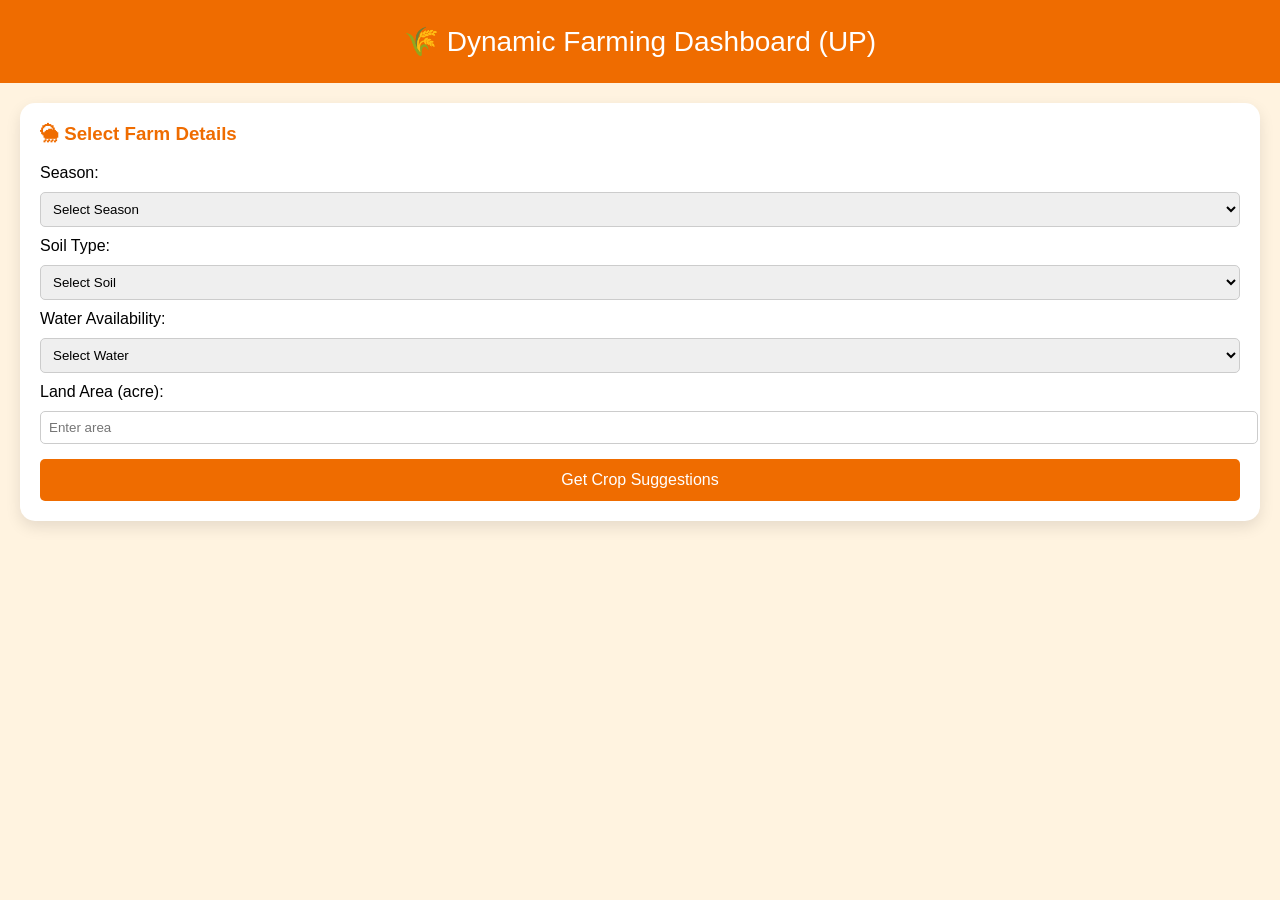
<file: index.html>
<!DOCTYPE html>
<html lang="en">
<head>
<meta charset="UTF-8">
<title>Dynamic Farming Dashboard 🌾</title>
<link rel="stylesheet" href="style.css">
</head>
<body>

<header>🌾 Dynamic Farming Dashboard (UP)</header>

<div class="container">

    <div class="card">
        <h3>🌦 Select Farm Details</h3>
        <label>Season:</label>
        <select id="season">
            <option value="">Select Season</option>
            <option value="kharif">Kharif</option>
            <option value="rabi">Rabi</option>
            <option value="zaid">Zaid</option>
        </select>

        <label>Soil Type:</label>
        <select id="soil">
            <option value="">Select Soil</option>
            <option value="loamy">Loamy</option>
            <option value="clay">Clay</option>
            <option value="sandy">Sandy</option>
        </select>

        <label>Water Availability:</label>
        <select id="water">
            <option value="">Select Water</option>
            <option value="high">High</option>
            <option value="medium">Medium</option>
            <option value="low">Low</option>
        </select>

        <label>Land Area (acre):</label>
        <input type="number" id="area" placeholder="Enter area">

        <button onclick="suggestCrops()">Get Crop Suggestions</button>
    </div>

</div>

<div class="container" id="crop-container">
    <!-- Suggested crops will appear here -->
</div>

<script src="script.js"></script>
</body>
</html>
</file>
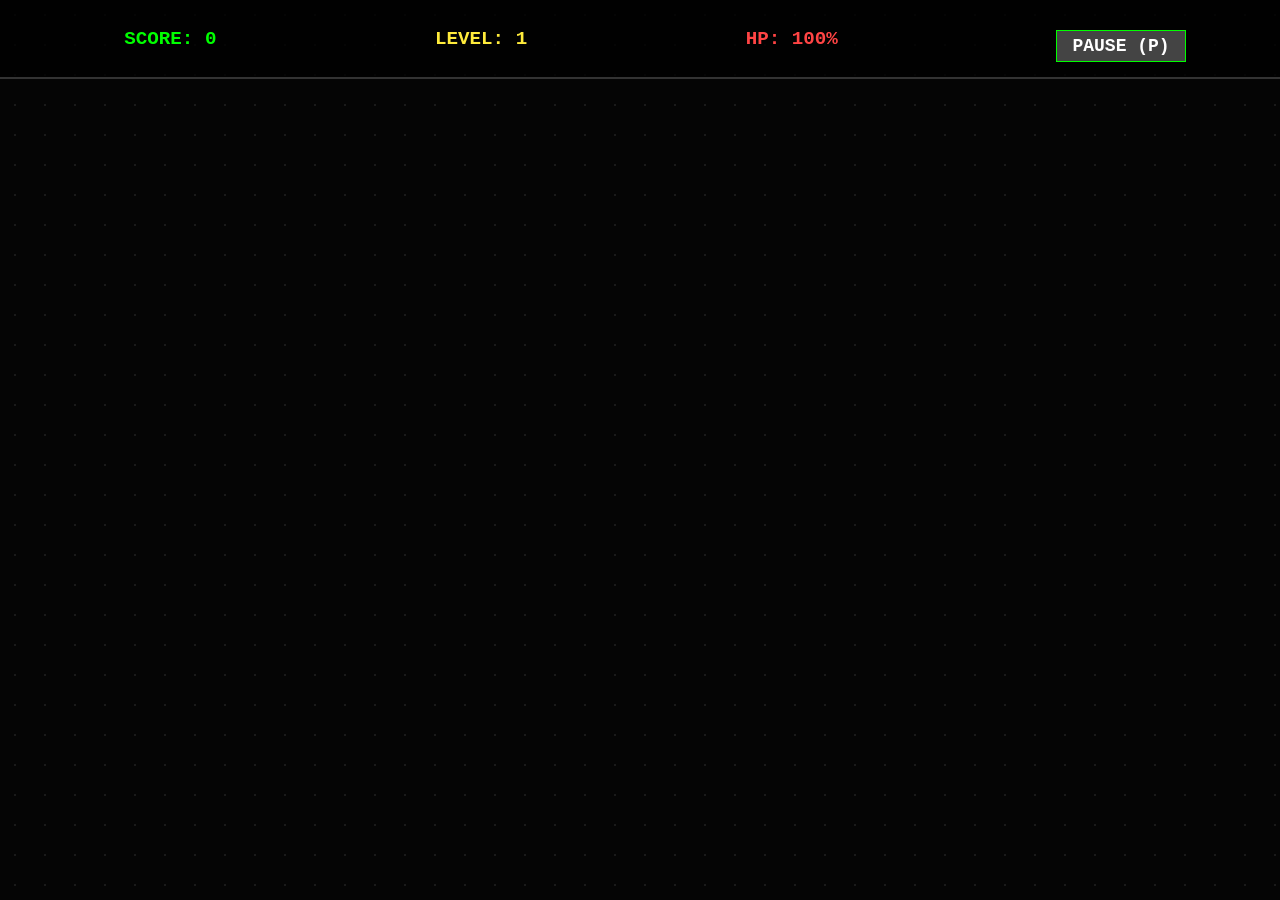
<file: first.html>
<!DOCTYPE html>
<html lang="en">
<head>
    <meta charset="UTF-8">
    <meta name="viewport" content="width=device-width, initial-scale=1.0">
    <title>BOMBER GAME ZONE</title>
    <style>
        body {
            margin: 0;
            padding: 0;
            background: #050505;
            color: #00ff00; 
            font-family: 'Courier New', Courier, monospace;
            overflow: hidden;
            user-select: none;
            /* CUSTOM TRISHUL CURSOR */
            cursor: url('data:image/svg+xml;utf8,<svg xmlns="http://www.w3.org/2000/svg" width="48" height="48" style="font-size:32px"><text y="32">🔱</text></svg>'), auto;
        }

        #hud {
            position: absolute;
            top: 0;
            width: 100%;
            display: flex;
            justify-content: space-around;
            align-items: center;
            padding: 15px;
            background: rgba(0, 0, 0, 0.8);
            border-bottom: 2px solid #333;
            z-index: 10;
        }

        .stat { font-size: 1.2rem; font-weight: bold; }
        #health-bar { color: #ff4444; }
        #level-tag { color: #ffeb3b; }

        #pause-btn {
            padding: 5px 15px;
            background: #444;
            color: white;
            border: 1px solid #00ff00;
            cursor: pointer;
            font-family: inherit;
        }

        #game-container {
            position: relative;
            width: 100vw;
            height: 100vh;
            background-image: radial-gradient(circle, #1a1a1a 1px, transparent 1px);
            background-size: 30px 30px;
        }

        .enemy {
            position: absolute;
            width: 70px;
            height: 50px;
            background: #444;
            border: 2px solid #ff4444;
            border-radius: 5px;
            display: flex;
            align-items: center;
            justify-content: center;
            font-size: 24px;
            box-shadow: 0 0 10px #ff4444;
            transition: transform 0.05s;
        }

        .explode {
            transform: scale(2);
            background: radial-gradient(circle, #fff, #ffeb3b, #ff4444) !important;
            border-radius: 50% !important;
            opacity: 0;
            transition: 0.3s ease-out;
        }

        #msg, #pause-msg {
            position: absolute;
            top: 50%;
            left: 50%;
            transform: translate(-50%, -50%);
            font-size: 3rem;
            color: #fff;
            text-shadow: 0 0 20px #00ff00;
            display: none;
            z-index: 100;
            text-align: center;
        }

        #game-over {
            display: none;
            position: absolute;
            top: 50%;
            left: 50%;
            transform: translate(-50%, -50%);
            background: #900;
            color: white;
            padding: 50px;
            text-align: center;
            border: 4px solid #fff;
            z-index: 1000;
        }

        button {
            padding: 10px 20px;
            font-size: 18px;
            background: #fff;
            color: #900;
            border: none;
            cursor: pointer;
            font-weight: bold;
            margin-top: 15px;
        }
    </style>
</head>
<body>

    <div id="hud">
        <div class="stat">SCORE: <span id="score">0</span></div>
        <div class="stat" id="level-tag">LEVEL: <span id="level">1</span></div>
        <div class="stat" id="health-bar">HP: <span id="health">100</span>%</div>
        <button id="pause-btn" onclick="togglePause()">PAUSE (P)</button>
    </div>

    <div id="msg">LEVEL UP! 🔱</div>
    <div id="pause-msg">GAME PAUSED<br><small style="font-size: 1.5rem;">Press 'P' to Resume</small></div>

    <div id="game-container"></div>

    <div id="game-over">
        <h1>MISSILE BREACHED!</h1>
        <p>YOUR DEFENSE COLLAPSED</p>
        <h2 id="final-score"></h2>
        <button onclick="location.reload()">RESTART SYSTEM</button>
    </div>

    <script>
        const container = document.getElementById('game-container');
        const scoreDisp = document.getElementById('score');
        const healthDisp = document.getElementById('health');
        const levelDisp = document.getElementById('level');
        const msg = document.getElementById('msg');
        const pauseMsg = document.getElementById('pause-msg');
        const pauseBtn = document.getElementById('pause-btn');

        let score = 0;
        let health = 100;
        let level = 1;
        let gameActive = true;
        let isPaused = false;
        let enemySpeed = 2;
        let spawnInterval = 1500;
        let mainLoop;

        const icons = ["🚀", "💣", "🚁", "🛰️", "🛸"];

        function createEnemy() {
            if (!gameActive || isPaused) return;

            const enemy = document.createElement('div');
            enemy.className = 'enemy';
            enemy.innerHTML = icons[Math.floor(Math.random() * icons.length)];
            
            const x = Math.random() * (window.innerWidth - 80);
            enemy.style.left = x + 'px';
            enemy.style.top = '-60px';
            container.appendChild(enemy);

            let posY = -60;
            const move = setInterval(() => {
                if (!gameActive) {
                    clearInterval(move);
                    enemy.remove();
                    return;
                }

                if (!isPaused) {
                    posY += enemySpeed;
                    enemy.style.top = posY + 'px';

                    if (posY > window.innerHeight) {
                        clearInterval(move);
                        enemy.remove();
                        hitPlayer();
                    }
                }
            }, 20);

            enemy.addEventListener('mousedown', () => {
                if (isPaused || !gameActive) return;
                score += 10;
                scoreDisp.innerText = score;
                
                enemy.classList.add('explode');
                clearInterval(move);
                setTimeout(() => enemy.remove(), 200);

                if (score % 100 === 0) {
                    levelUp();
                }
            });
        }

        function hitPlayer() {
            health -= 20;
            healthDisp.innerText = health;
            document.body.style.backgroundColor = "#400"; 
            setTimeout(() => { if(!isPaused) document.body.style.backgroundColor = "#050505" }, 100);

            if (health <= 0) {
                gameActive = false;
                document.getElementById('game-over').style.display = 'block';
                document.getElementById('final-score').innerText = "SCORE: " + score;
            }
        }

        function levelUp() {
            level++;
            levelDisp.innerText = level;
            enemySpeed += 0.8; 
            msg.style.display = 'block';
            setTimeout(() => msg.style.display = 'none', 1000);
        }

        function togglePause() {
            if (!gameActive) return;
            isPaused = !isPaused;
            if (isPaused) {
                pauseMsg.style.display = 'block';
                pauseBtn.innerText = "RESUME (P)";
            } else {
                pauseMsg.style.display = 'none';
                pauseBtn.innerText = "PAUSE (P)";
            }
        }

        // Keyboard Shortcut for Pause
        window.addEventListener('keydown', (e) => {
            if (e.key.toLowerCase() === 'p') togglePause();
        });

        mainLoop = setInterval(createEnemy, spawnInterval);

    </script>
</body>
</html>
</file>
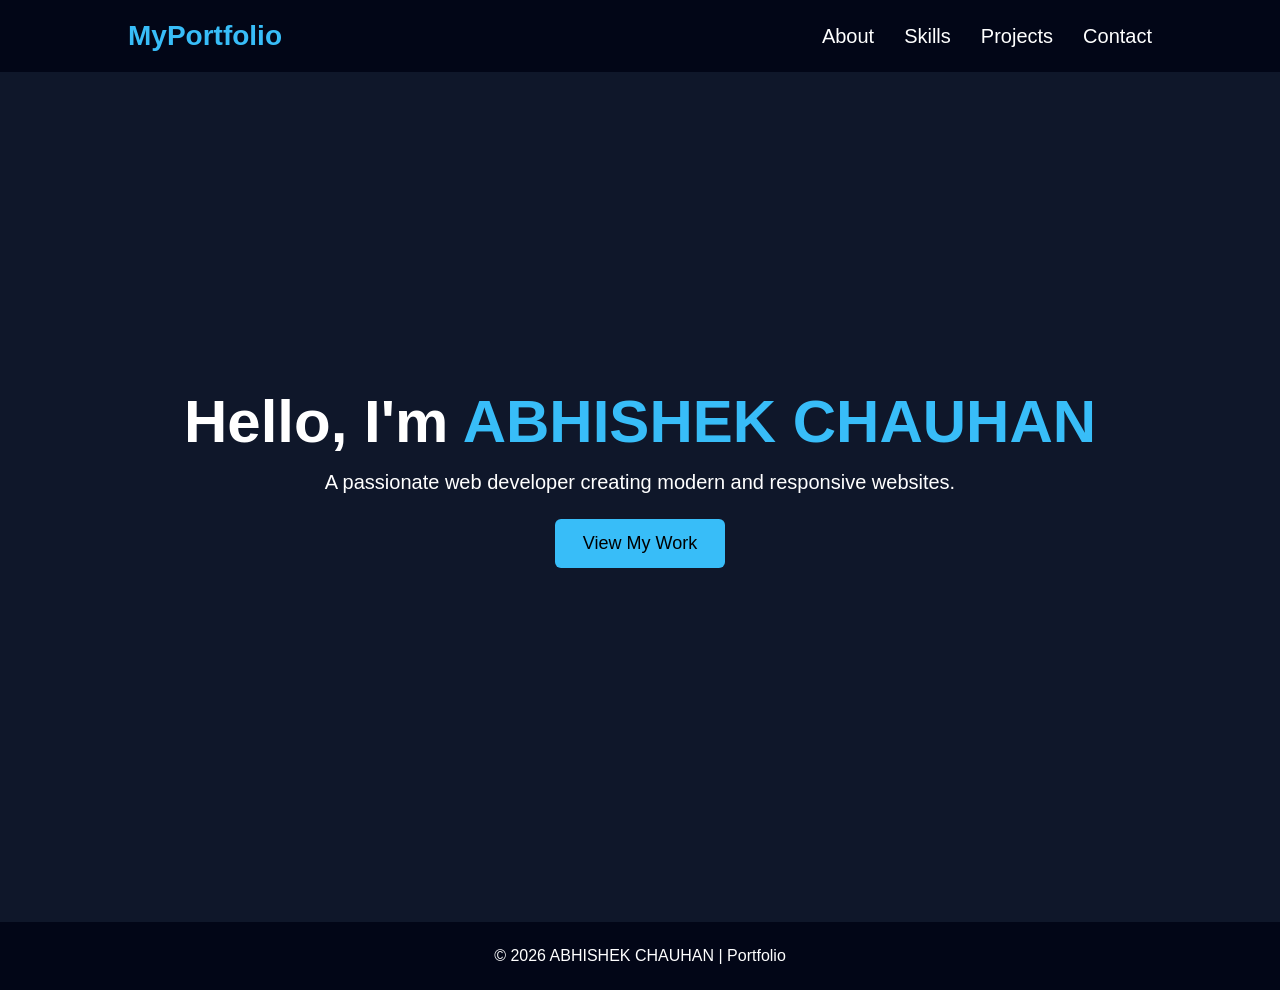
<file: portfolio workEx.html>
<!DOCTYPE html>
<html lang="en">
<head>
<meta charset="UTF-8">
<meta name="viewport" content="width=device-width, initial-scale=1.0">
<title>My Portfolio</title>

<style>

*{
margin:0;
padding:0;
box-sizing:border-box;
font-family:Arial, Helvetica, sans-serif;
}

body{
background:#0f172a;
color:white;
}

/* Navbar */

nav{
display:flex;
justify-content:space-between;
align-items:center;
padding:20px 10%;
background:#020617;
position:sticky;
top:0;
}

nav h2{
color:#38bdf8;
font-size:28px;
}

nav ul{
display:flex;
list-style:none;
gap:30px;
}

nav a{
text-decoration:none;
color:white;
font-size:20px;
cursor:pointer;
transition:0.3s;
}

nav a:hover{
color:orange;
}

/* Hero */

.hero{
height:90vh;
display:flex;
flex-direction:column;
justify-content:center;
align-items:center;
text-align:center;
padding:20px;
}

.hero h1{
font-size:60px;
margin-bottom:15px;
}

.hero span{
color:#38bdf8;
}

.hero p{
max-width:700px;
margin-bottom:25px;
font-size:20px;
}

.btn{
padding:14px 28px;
background:#38bdf8;
border:none;
border-radius:6px;
cursor:pointer;
font-size:18px;
transition:0.3s;
}

.btn:hover{
background:orange;
color:black;
}

/* Sections */

section{
padding:90px 10%;
display:none;
}

.section-title{
font-size:40px;
margin-bottom:40px;
text-align:center;
}

/* About */

.about{
max-width:900px;
margin:auto;
text-align:center;
font-size:20px;
line-height:1.6;
}

/* Skills */

.skills{
display:grid;
grid-template-columns:repeat(auto-fit,minmax(150px,1fr));
gap:25px;
margin-top:30px;
}

.skill{
background:#1e293b;
padding:25px;
border-radius:8px;
text-align:center;
font-size:20px;
transition:0.3s;
}

.skill:hover{
background:orange;
color:black;
}

/* Projects */

.projects{
display:grid;
grid-template-columns:repeat(auto-fit,minmax(260px,1fr));
gap:30px;
}

.project{
background:#1e293b;
padding:25px;
border-radius:10px;
transition:0.3s;
font-size:18px;
}

.project:hover{
transform:translateY(-5px);
background:orange;
color:black;
}

/* Contact */

form{
max-width:600px;
margin:auto;
display:flex;
flex-direction:column;
gap:18px;
}

input,textarea{
padding:14px;
border:none;
border-radius:6px;
font-size:16px;
}

footer{
text-align:center;
padding:25px;
background:#020617;
margin-top:40px;
}

</style>
</head>

<body>

<nav>
<h2>MyPortfolio</h2>
<ul>
<li><a onclick="showSection('about')">About</a></li>
<li><a onclick="showSection('skills')">Skills</a></li>
<li><a onclick="showSection('projects')">Projects</a></li>
<li><a onclick="showSection('contact')">Contact</a></li>
</ul>
</nav>

<section class="hero">
<h1>Hello, I'm <span>ABHISHEK CHAUHAN</span></h1>
<p>A passionate web developer creating modern and responsive websites.</p>
<button class="btn" onclick="showSection('projects')">View My Work</button>
</section>

<section id="about">
<h2 class="section-title">About Me</h2>
<div class="about">
<p>
I am a web developer who loves building clean and user friendly websites.
I work with HTML, CSS, JavaScript and modern tools to create beautiful web experiences.
</p>
</div>
</section>

<section id="skills">
<h2 class="section-title">Skills</h2>
<div class="skills">
<div class="skill">HTML</div>
<div class="skill">CSS</div>
<div class="skill">JavaScript</div>
<div class="skill">Python</div>
<div class="skill">MySQL</div>
<div class="skill">C#</div>
</div>
</section>

<section id="projects">
<h2 class="section-title">Projects</h2>

<div class="projects">

<div class="project">
<h3>Portfolio Website</h3>
<p>Personal portfolio website using HTML CSS and JavaScript.</p>
</div>

<div class="project">
<h3>Campus Navigation System</h3>
<p>Navigation application using Google Map API and JavaScript.</p>
</div>

<div class="project">
<h3>QR Code Generator</h3>
<p>Using Python libraries.</p>
</div>

<div class="project">
<h3>Pharmacy Website</h3>
<p>Using HTML CSS JS with cart system.</p>
</div>

</div>
</section>

<section id="contact">
<h2 class="section-title">Contact Me</h2>

<form onsubmit="submitForm(event)">
<input type="text" placeholder="ABHISHEK CHAUHAN" required>
<input type="email" placeholder="abhishek123chauhan456@gmail.com" required>
<textarea rows="5" placeholder="Message xyz"></textarea>
<button class="btn">Send Message</button>
</form>

</section>

<footer>
<p>© 2026 ABHISHEK CHAUHAN | Portfolio</p>
</footer>

<script>

function showSection(id){

let sections = document.querySelectorAll("section");

sections.forEach(section=>{
if(!section.classList.contains("hero")){
section.style.display="none";
}
});

document.getElementById(id).style.display="block";

}

function submitForm(e){
e.preventDefault();
alert("Message sent successfully!");
}

</script>

</body>
</html>
</file>
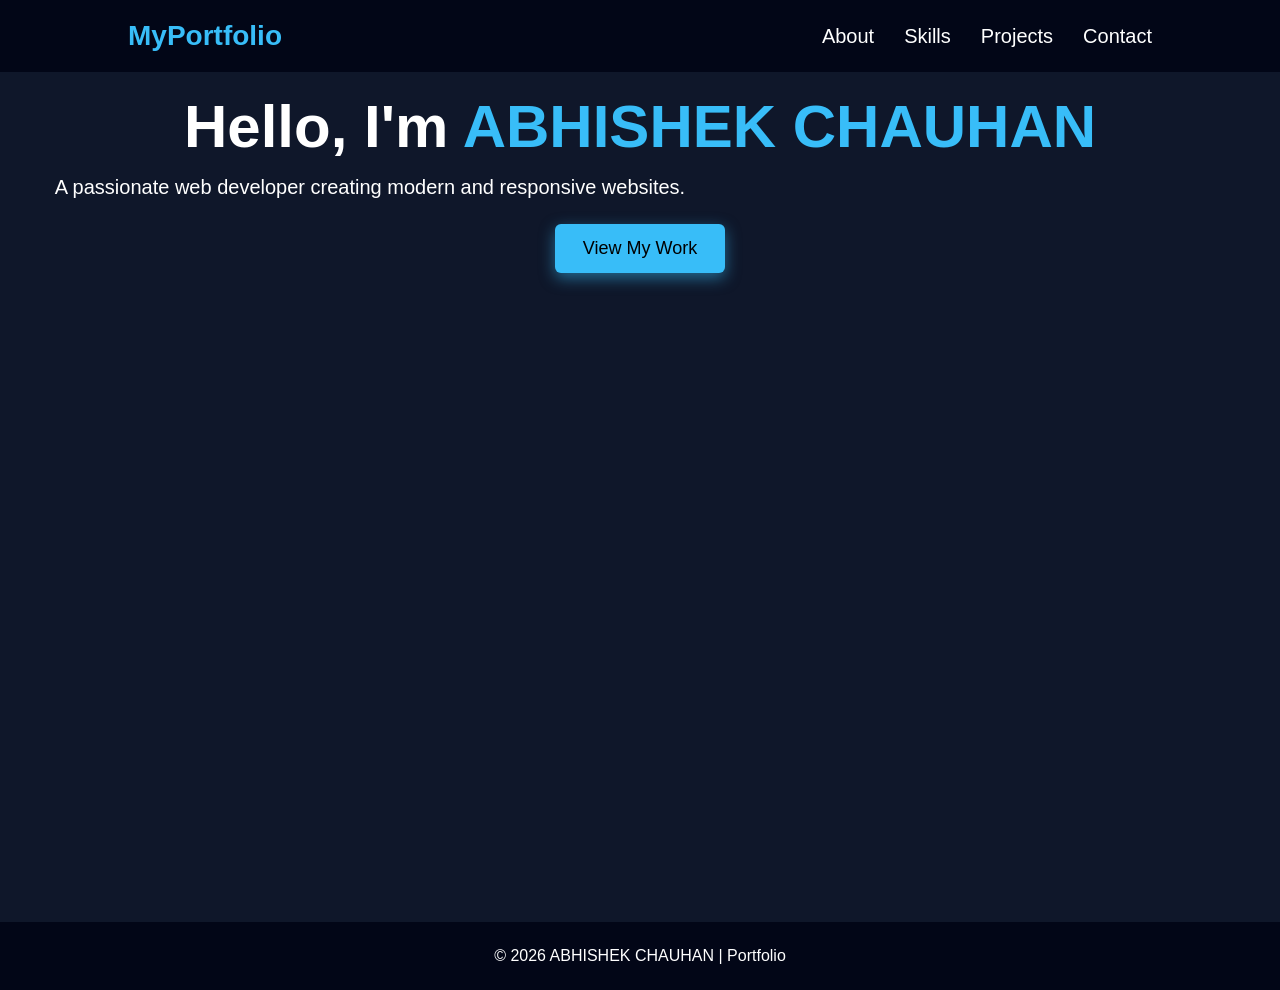
<file: portfolio.html>
<!DOCTYPE html>
<html lang="en">
<head>
<meta charset="UTF-8">
<meta name="viewport" content="width=device-width, initial-scale=1.0">
<title>My Portfolio</title>
<style>
*{
  margin:0;
  padding:0;
  box-sizing:border-box;
  font-family:Arial, Helvetica, sans-serif;
}

body{
  background:#0f172a;
  color:white;
}

/* Navbar */
nav{
  display:flex;
  justify-content:space-between;
  align-items:center;
  padding:20px 10%;
  background:#020617;
  position:sticky;
  top:0;
  z-index:100;
}
nav h2{
  color:#38bdf8;
  font-size:28px;
}
nav ul{
  display:flex;
  list-style:none;
  gap:30px;
}
nav a{
  text-decoration:none;
  color:white;
  font-size:20px;
  cursor:pointer;
  transition:0.3s;
}
nav a:hover{
  color:#38bdf8;
  transform:scale(1.1);
}

/* Hero */
.hero{
  height:90vh;
  display:flex;
  flex-direction:column;
  justify-content:center;
  align-items:center;
  text-align:center;
  padding:20px;
  animation:fadeIn 1s ease-in-out;
}
.hero h1{
  font-size:60px;
  margin-bottom:15px;
}
.hero span{
  color:#38bdf8;
}
.hero p{
  max-width:700px;
  margin-bottom:25px;
  font-size:20px;
}

/* Button */
.btn{
  padding:14px 28px;
  background:#38bdf8;
  border:none;
  border-radius:6px;
  cursor:pointer;
  font-size:18px;
  transition:0.3s;
  box-shadow:0 5px 15px rgba(56,189,248,0.5);
}
.btn:hover{
  background:white;
  color:black;
  transform:scale(1.1);
}

/* Sections */
section{
  padding:60px 10%;
  display:none;
  animation:fadeIn 0.8s ease-in-out;
}
.section-title{
  font-size:40px;
  margin-bottom:40px;
  text-align:center;
  color:#38bdf8;
}

/* About */
.about{
  max-width:900px;
  margin:auto;
  text-align:center;
  font-size:20px;
  line-height:1.6;
}

/* Skills */
.skills{
  display:grid;
  grid-template-columns:repeat(auto-fit,minmax(150px,1fr));
  gap:25px;
  margin-top:30px;
}
.skill{
  background:#1e293b;
  padding:25px;
  border-radius:8px;
  text-align:center;
  font-size:20px;
  transition:0.3s;
}
.skill:hover{
  background:#38bdf8;
  color:black;
  transform:scale(1.05);
}

/* Projects */
.projects{
  display:grid;
  grid-template-columns:repeat(auto-fit,minmax(260px,1fr));
  gap:30px;
}
.project{
  background:#1e293b;
  padding:25px;
  border-radius:10px;
  transition:0.3s;
  font-size:18px;
}
.project:hover{
  transform:translateY(-5px) scale(1.03);
  background:#38bdf8;
  color:black;
}

/* Contact */
form{
  max-width:600px;
  margin:auto;
  display:flex;
  flex-direction:column;
  gap:15px;
}
input,textarea{
  padding:14px;
  border:none;
  border-radius:6px;
  font-size:16px;
}
.contact-info{
  text-align:center;
  margin-top:15px;
  font-size:18px;
}
.contact-info a{
  color:#38bdf8;
  text-decoration:none;
}
.contact-info a:hover{
  text-decoration:underline;
}

/* Footer */
footer{
  text-align:center;
  padding:25px;
  background:#020617;
  margin-top:40px;
}

/* Animations */
@keyframes fadeIn{
  from{opacity:0; transform:translateY(20px);}
  to{opacity:1; transform:translateY(0);}
}

/* Responsive */
@media(max-width:768px){
  .hero h1{font-size:40px;}
  .hero p{font-size:18px;}
  nav ul{gap:15px;}
}
</style>
</head>
<body>

<nav>
  <h2>MyPortfolio</h2>
  <ul>
    <li><a onclick="showSection('about')">About</a></li>
    <li><a onclick="showSection('skills')">Skills</a></li>
    <li><a onclick="showSection('projects')">Projects</a></li>
    <li><a onclick="showSection('contact')">Contact</a></li>
  </ul>
</nav>

<section class="hero active">
  <h1>Hello, I'm <span>ABHISHEK CHAUHAN</span></h1>
  <p>A passionate web developer creating modern and responsive websites.</p>
  <button class="btn" onclick="showSection('projects')">View My Work</button>
</section>

<section id="about">
<h2 class="section-title">About Me</h2>
<div class="about">
<p>I am a web developer who loves building clean and user friendly websites. I work with HTML, CSS, JavaScript and modern tools to create beautiful web experiences.</p>
</div>
</section>

<section id="skills">
<h2 class="section-title">Skills</h2>
<div class="skills">
<div class="skill">HTML</div>
<div class="skill">CSS</div>
<div class="skill">JavaScript</div>
<div class="skill">Python</div>
<div class="skill">MySQL</div>
<div class="skill">C#</div>
</div>
</section>

<section id="projects">
<h2 class="section-title">Projects</h2>
<div class="projects">
<div class="project">
<h3>Portfolio Website</h3>
<p>Personal portfolio website using HTML CSS and JavaScript.</p>
</div>
<div class="project">
<h3>Campus Navigation System</h3>
<p>Navigation application using Google Map API and JavaScript.</p>
</div>
<div class="project">
<h3>QR Code Generator</h3>
<p>Using Python libraries.</p>
</div>
<div class="project">
<h3>Pharmacy Website</h3>
<p>Using HTML CSS JS with cart system.</p>
</div>
</div>
</section>

<section id="contact">
<h2 class="section-title">Contact Me</h2>
<form onsubmit="submitForm(event)">
<input type="text" placeholder="Your Name" required>
<input type="email" placeholder="Your Email" required>
<textarea rows="5" placeholder="Your Message"></textarea>
<button class="btn">Send Message</button>
</form>
<div class="contact-info">
<p>📞 <a href="tel:+918958320825">+91 8958320825</a></p>
<p>💻 <a href="https://github.com/abhishekoch" target="_blank">GitHub Profile</a></p>
</div>
</section>

<footer>
<p>© 2026 ABHISHEK CHAUHAN | Portfolio</p>
</footer>

<script>
function showSection(id){
  let sections = document.querySelectorAll("section");
  sections.forEach(section=>{
    section.style.display="none";
  });
  document.getElementById(id).style.display="block";
}

function submitForm(e){
  e.preventDefault();
  alert("Message sent successfully!");
}

// Show hero by default
document.querySelector(".hero").style.display="block";
</script>

</body>
</html>
</file>
<file: style.css>
body {
    font-family: Arial, sans-serif;
    background: #fff3e0;
    margin: 0;
}

header {
    background: #ef6c00;
    color: white;
    padding: 25px;
    text-align: center;
    font-size: 28px;
}

.container {
    display: grid;
    grid-template-columns: repeat(auto-fit, minmax(300px, 1fr));
    gap: 25px;
    padding: 20px;
}

.card {
    background: white;
    padding: 20px;
    border-radius: 15px;
    box-shadow: 0 6px 15px rgba(0,0,0,0.1);
    transition: 0.3s;
}

.card:hover {
    transform: translateY(-5px) scale(1.02);
    box-shadow: 0 10px 25px rgba(0,0,0,0.2);
}

.card img {
    width: 100%;
    height: 180px;
    object-fit: cover;
    border-radius: 10px;
}

.card h3 {
    margin-top: 0;
    color: #ef6c00;
}

.card p {
    font-size: 14px;
    margin: 5px 0;
}

.card .tip {
    color: #d84315;
    font-weight: bold;
}

label, select, input, button {
    display: block;
    width: 100%;
    margin-top: 10px;
}

input, select {
    padding: 8px;
    border-radius: 5px;
    border: 1px solid #ccc;
}

button {
    padding: 12px;
    margin-top: 15px;
    background: #ef6c00;
    color: white;
    border: none;
    border-radius: 5px;
    cursor: pointer;
    font-size: 16px;
}

button:hover {
    background: #d84315;
}
</file>
